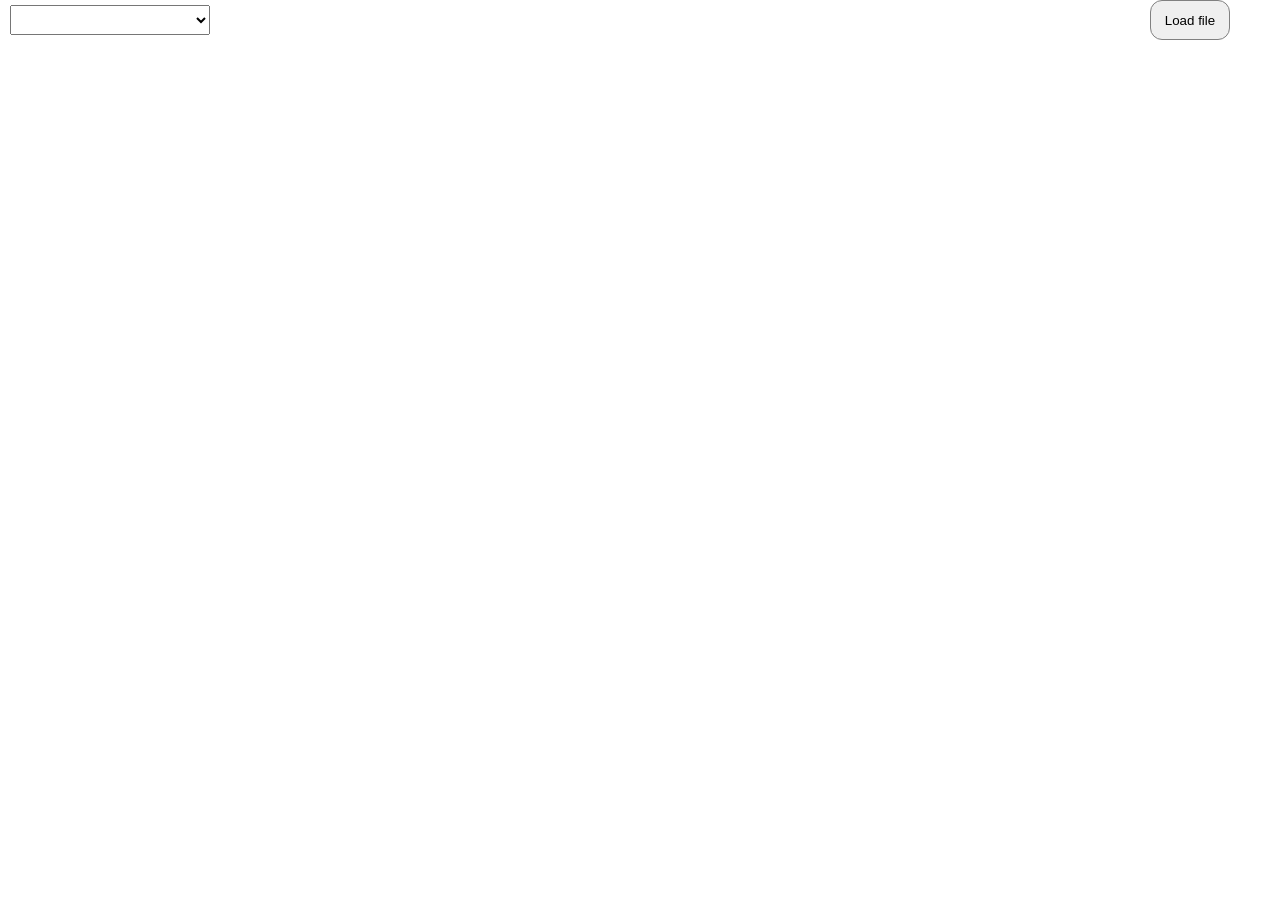
<file: index.html>
<!DOCTYPE html>
<html lang="en">

<head>
    <meta charset="UTF-8">
    <meta name="viewport" content="width=device-width, initial-scale=1.0">
    <title>Document</title>
    <script src="js/elements/multi_select.js"></script>
    <script src="js/elements/navigation_box.js"></script>
    <script src="js/elements/activity_card.js"></script>
    <script src="js/elements/target_card.js"></script>
    <script src="js/main.js"></script>
    <link rel="stylesheet" href="css/style.css">
</head>

<body>


    <input type="file" id="load_file" class="load-input">
    <button class="load-button">
        Load file
    </button>

    <div class="cards-box">

    </div>

    <select class="target-select">

    </select>
</body>

</html>
</file>
<file: css/style.css>
* {
    box-sizing: border-box;
    padding: 0;
    margin: 0;
}

html,
body {
    height: 100vh;
    position: relative;
}

input[type="number"]::-webkit-inner-spin-button,
input[type="number"]::-webkit-outer-spin-button {
    -webkit-appearance: none;
    margin: 0;
}

.hidden {
    display: none !important;
}

.load-input {
    display: none;
}

.load-button {
    width: 80px;
    height: 40px;
    cursor: pointer;
    position: absolute;
    top: 20px;
    right: 10px;
    transform: translate(-50%, -50%);
    border-radius: 12px;
    border: 1px solid grey;
    z-index: 10;
}

.load-button:active {
    transform: translate(-50%, -50%) scale(99%);
}

.target-select {
    position: absolute;
    width: 200px;
    height: 30px;
    left: 10px;
    top: 5px;
}

.cards-box {
    position: absolute;
    top: 60px;
    left: 5%;
    width: 90%;
    height: 90%;
}

activity-card {
    display: flex;
    flex-direction: column;
    width: 100%;
    height: 100%;
    position: relative;
    border: 1px solid #ddd;
    border-radius: 12px;
    padding: 20px;
    background: white;
    box-shadow: 0 2px 8px rgba(0, 0, 0, .08);
    overflow: auto;
}

.title-bloc {
    display: flex;
    justify-content: center;
    align-items: center;
    padding: 8px;
}


.title-bloc__title {
    width: 550px;
    font-size: 18px;
    font-weight: bold;
    text-align: center;
}

.title-bloc__badge {
    text-align: center;
    padding: 8px 12px;
    border-radius: 12px;
    background: #1976d2;
    color: white;
    font-size: .90rem;
    margin-left: 8px;
}

.title-bloc__badge--IN-VITRO-STUDY {
    background: teal;
}

.title-bloc__badge--CASE-REPORT {
    background: plum;
}

.title-bloc__badge--ANIMAL-STUDY {
    background: yellowgreen;
}

.metadata-bloc {
    padding: 8px;
}

.metadata-bloc__metadata-title {
    color: orangered;
}

.metadata-bloc__metadata-author {
    color: blue;
}

.babine-score {
    background-color: lightblue;
    width: 120px;
    height: 60px;
    display: flex;
    justify-content: center;
    align-items: center;
    border-radius: 15px;
}

.babine-score--1 {
    background-color: greenyellow;
}

.babine-score--2 {
    background-color: orange;
}

.babine-score--3 {
    background-color: red;
}

.grid {
    display: grid;
    grid-template-columns: repeat(auto-fit, minmax(220px, 1fr));
    gap: 12px;
}

.field {
    background: #f8f9fa;
    border-radius: 8px;
    padding: 10px;
}

.label {
    display: block;
    font-size: .8rem;
    font-weight: bold;
    color: #666;
    margin-bottom: 4px;
    text-transform: uppercase;
}

.field__text {
    width: 100%;
    padding: 4px;
    font-size: .9rem;
    border: 1px solid #ccc;
    border-radius: 4px;
}

.field__text--error {
    border-color: red;
    outline-color: red;
}

.abstract {
    margin-top: 10px;
    line-height: 1.6;
    text-align: justify;
}

.summary-box {
    background: #eef6ff;
    border-left: 4px solid #3498db;
    padding: 12px;
    margin-top: 10px;
    border-radius: 6px;
    display: flex;
    flex-direction: column;
    justify-content: space-between;
    gap: 8px;
}

.summary-box__summary-title {
    font-weight: bold;
}

.summary-box__summary-text {
    width: calc(100% - 60px);
    height: 150px;
    padding: 4px;
}

.summary-box__copy-button {
    align-self: flex-end;
    cursor: pointer;
    width: 40px;
    ;
}

.summary-box__copy-button__copy-icon {
    width: 32px;
    height: 32px;
}

.doi {
    color: #1565c0;
    text-decoration: none;
}

.send-button {
    cursor: pointer;
    padding: 4px;
    border-radius: 12px;
    margin: 20px 0 0 50%;
    background-color: steelblue;
    color: white;
}

.send-button:active {
    transform: scale(98%);
}


.activity-card-toast {
    position: absolute;

    transform: translate(-50%, -120%);
    opacity: 0;

    background: #2ecc71;
    color: white;
    padding: 6px 12px;
    border-radius: 6px;

    transition: opacity .2s, transform .2s;
    pointer-events: none;
    white-space: nowrap;
}

.activity-card-toast.show {
    opacity: 1;
    transform: translate(-50%, -150%);
}



target-card {
    width: 100%;
    height: 100%;
    display: flex;
    flex-direction: column;
    gap: 4px;
    border: 2px solid lightgrey;
    border-radius: 12px;
    padding: 12px;
}

.target-title {
    height: 60px;
    display: flex;
    justify-content: space-between;
    align-items: center;
    font-size: 18px;
    background-color: rgb(127, 174, 203);
    border-radius: 8px;
    padding: 8px;
}

.articles-bloc {
    overflow: auto;
}



navigation-box {
    display: flex;
    justify-content: space-around;
    align-items: center;
    width: 140px;
    height: 40px;
    border-radius: 50px;
    z-index: 10;
    background-color: whitesmoke;
    padding: 4px;
}

.navigation-box__navigation-display {
    display: flex;
    flex-direction: column;
}

.navigation-box__navigation-display__current-page {
    width: 30px;
    height: 80%;
    border-radius: 4px;
    padding: 4px;
    font-size: 12px;
    border: 1px solid grey;
}

.navigation-box__navigation-display__max-page {
    display: flex;
    justify-content: center;
    align-items: center;
    width: 20px;
    height: 40px;
    font-size: 12px;
}

.navigation-box__navigation-button {
    height: 90%;
    aspect-ratio: 1;
    border-radius: 50%;
    border: 2px solid grey;
    cursor: pointer;

    display: flex;
    justify-content: center;
    align-items: center;
}

.navigation-box__navigation-button__arrow {
    width: 12px;
    height: 12px;
    border-bottom: 5px solid grey;
    border-left: 5px solid grey;
}

.navigation-box__navigation-button__arrow--left {
    transform: rotate(45deg);
}

.navigation-box__navigation-button__arrow--right {
    transform: rotate(-135deg);
}

.errors-box {
    padding: 8px;
    width: calc(100% - 8px);
    display: flex;
    flex-direction: column;
    justify-content: center;
    gap: 4px;
    border: 2px solid grey;
    border-radius: 4px;
    margin: 12px 4px;
}

.errors-box--grid {
    display: grid;
    grid-template-columns: 1fr 1fr;
}

.errors-box__errors-section {
    width: 300px;
    display: flex;
    justify-content: space-between;
    padding: 4px;
}

.errors-box__errors-section__error-element {
    width: 18px;
    height: 18px;
}

.errors-box__errors-section__error-element--text {
    height: 25px;
    width: 25px;
    padding: 4px;
    font-size: 16px;
}

.errors-box__errors-section__error-element--select {
    width: 200px;
    height: 30px;
    padding: 8px;
}

.errors-box__other-errors {
    height: 100px;
}

.errors-box__export-button {
    align-self: flex-end;
    cursor: pointer;
    padding: 4px 12px;
    border-radius: 12px;
    background-color: steelblue;
    color: white;
}

.errors-box__export-button:active {
    transform: scale(98%);
}



multi-select {
    position: relative;
}

.selected-box {
    min-height: 40px;
    padding: 6px;
    border: 1px solid #ccc;
    border-radius: 6px;
    display: flex;
    flex-wrap: wrap;
    gap: 6px;
    align-items: center;
    cursor: pointer;
    box-sizing: border - box;
    background: white;
}

.placeholder {
    color: #888;
}

.tag {
    display: inline - flex;
    align-items: center;
    gap: 5px;
    padding: 4px 8px;
    background: #e8e8e8;
    border-radius: 4px;
}

.remove {
    border: none;
    background: none;
    cursor: pointer;
    font-size: 18px;
    padding: 4px;
    color: red;
}

.dropdown {
    display: none;
    position: absolute;
    top: -200px;
    left: 0;
    right: 0;
    background: white;
    border: 1px solid #ccc;
    border-radius: 6px;
    box-shadow: 0 4px 10px rgba(0, 0, 0, 0.15);
    z-index: 1000;
    max-height: 200px;
    overflow-y: auto;
}

.dropdown.open {
    display: block;
}

.option {
    padding: 8px 10px;
    cursor: pointer;
}

.option:hover {
    background: #f0f0f0;
}

.option.selected {
    background: #e8e8e8;
}
</file>
